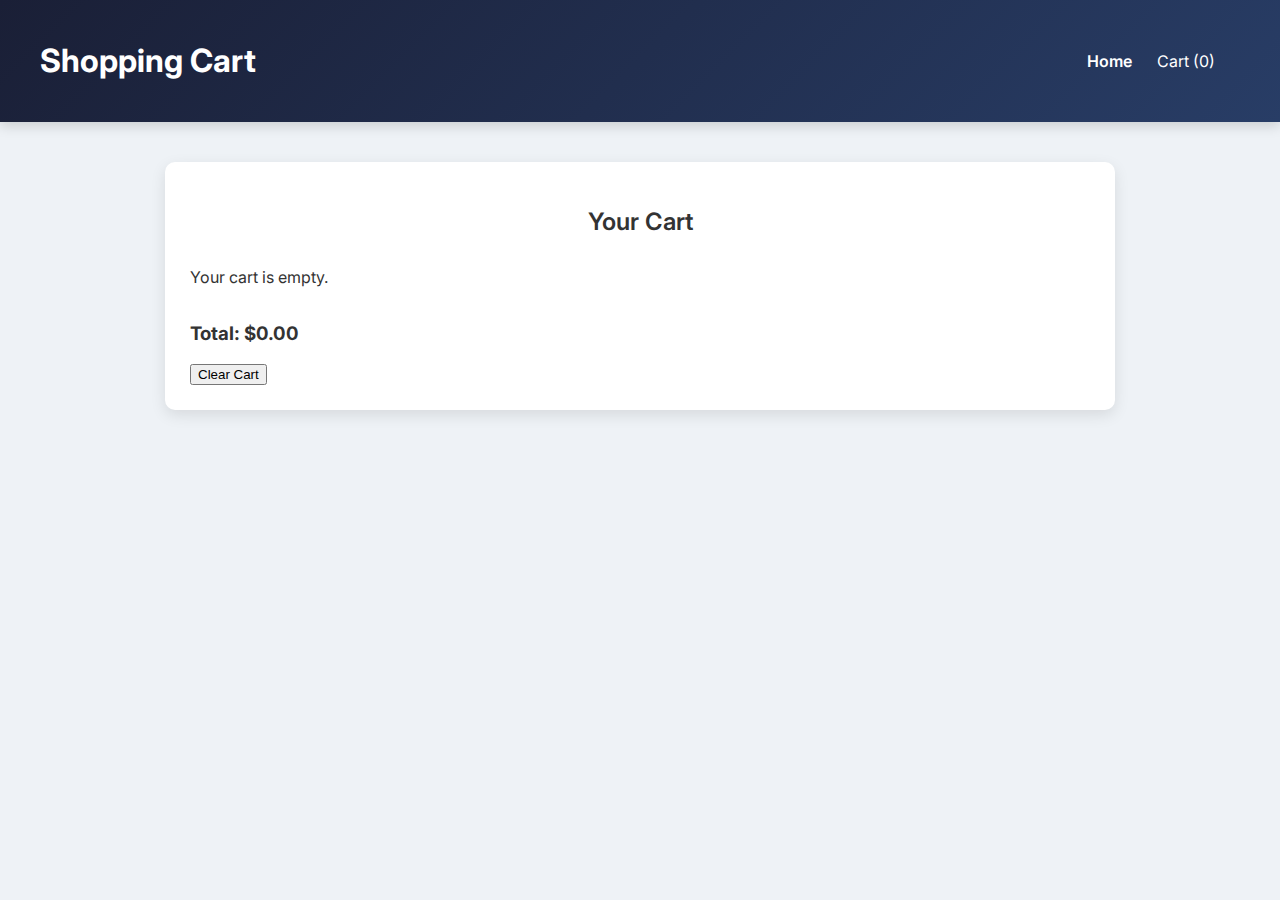
<file: cart.html>
<!DOCTYPE html>
<html lang="en">
<head>
    <meta charset="UTF-8">
    <meta name="viewport" content="width=device-width, initial-scale=1.0">
    <title>Shopping Cart</title>
    <link rel="stylesheet" href="styles.css">
</head>
<body>

 
    <header>
        <h1>Shopping Cart</h1>
        <nav>
            <ul>
                <li><a href="index.html">Home</a></li>
                <li>Cart (<span id="cart-count">0</span>)</li>
            </ul>
        </nav>
    </header>

   
    <section class="cart-container">
        <h2>Your Cart</h2>
        <div id="cart-items"></div>
        <h3>Total: $<span id="cart-total">0.00</span></h3>
        <button id="clear-cart">Clear Cart</button>
    </section>

  
    <script src="cart.js"></script>
</body>
</html>
</file>
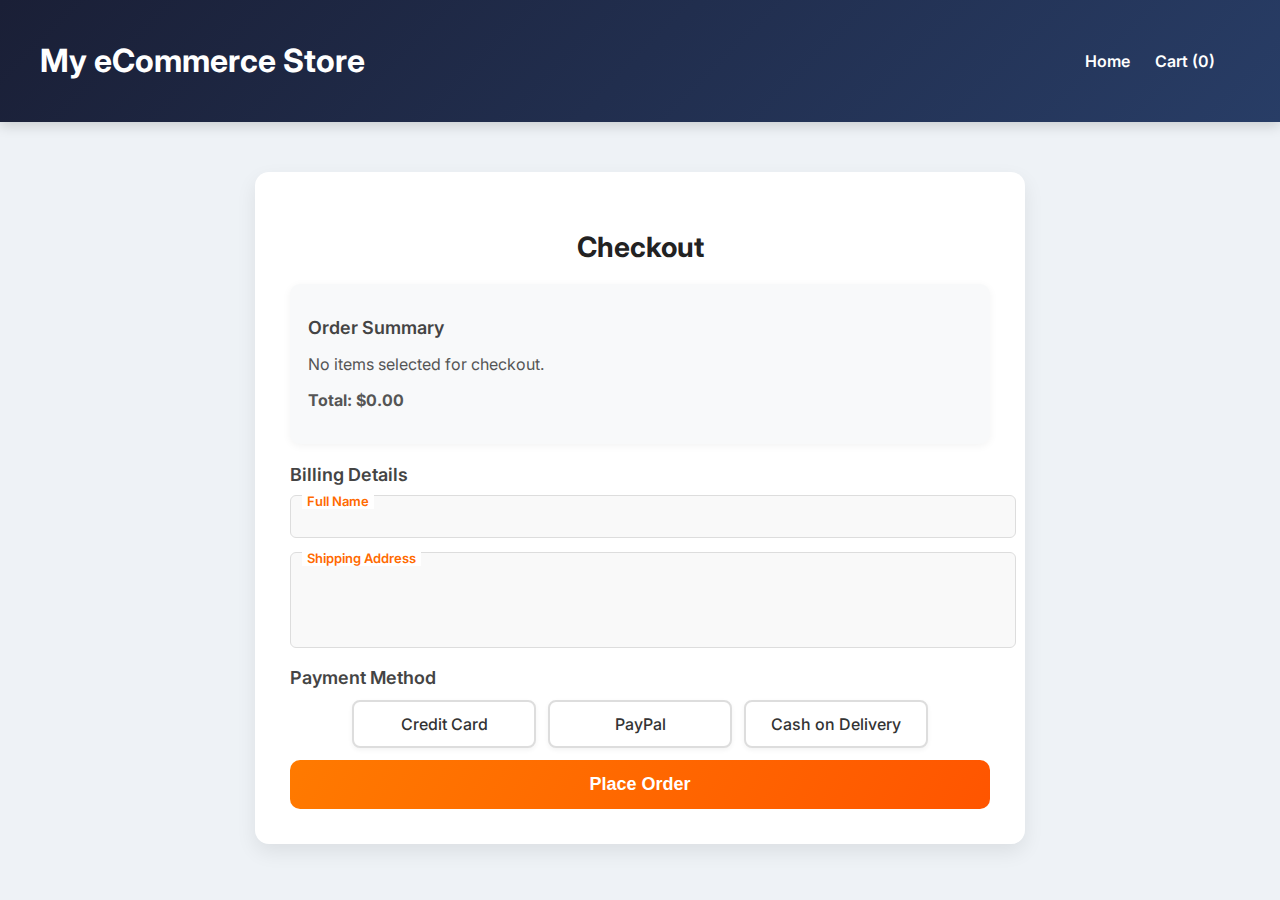
<file: checkout.html>
<!DOCTYPE html>
<html lang="en">
<head>
    <meta charset="UTF-8">
    <meta name="viewport" content="width=device-width, initial-scale=1.0">
    <title>Checkout - eCommerce</title>
    <link rel="stylesheet" href="styles.css">
</head>
<body>

    <header>
        <h1>My eCommerce Store</h1>
        <nav>
            <ul>
                <li><a href="index.html">Home</a></li>
                <li>
                    <a href="cart.html">Cart (<span id="cart-count">0</span>)</a>
                </li>
            </ul>
        </nav>
    </header>

    <div class="checkout-container">
        <h2>Checkout</h2>

        <!-- Order Summary -->
        <div class="order-summary">
            <h3>Order Summary</h3>
            <div id="order-summary"></div>
            <p><strong>Total: $<span id="total-price">0.00</span></strong></p>
        </div>

        <!-- Checkout Form -->
        <form id="checkout-form">
            <h3>Billing Details</h3>
            <div class="billing-details">
                <div class="input-group">
                    <input type="text" id="name" required>
                    <label for="name">Full Name</label>
                </div>

                <div class="input-group">
                    <textarea id="address" required></textarea>
                    <label for="address">Shipping Address</label>
                </div>
            </div>

            <h3>Payment Method</h3>
            <div class="payment-method">
                <label><input type="radio" name="payment" value="Credit Card"> Credit Card</label>
                <label><input type="radio" name="payment" value="PayPal"> PayPal</label>
                <label><input type="radio" name="payment" value="Cash on Delivery"> Cash on Delivery</label>
            </div>

            <button type="submit" class="checkout-btn">Place Order</button>
        </form>
    </div>

    <script src="checkout.js"></script>
</body>
</html>
</file>
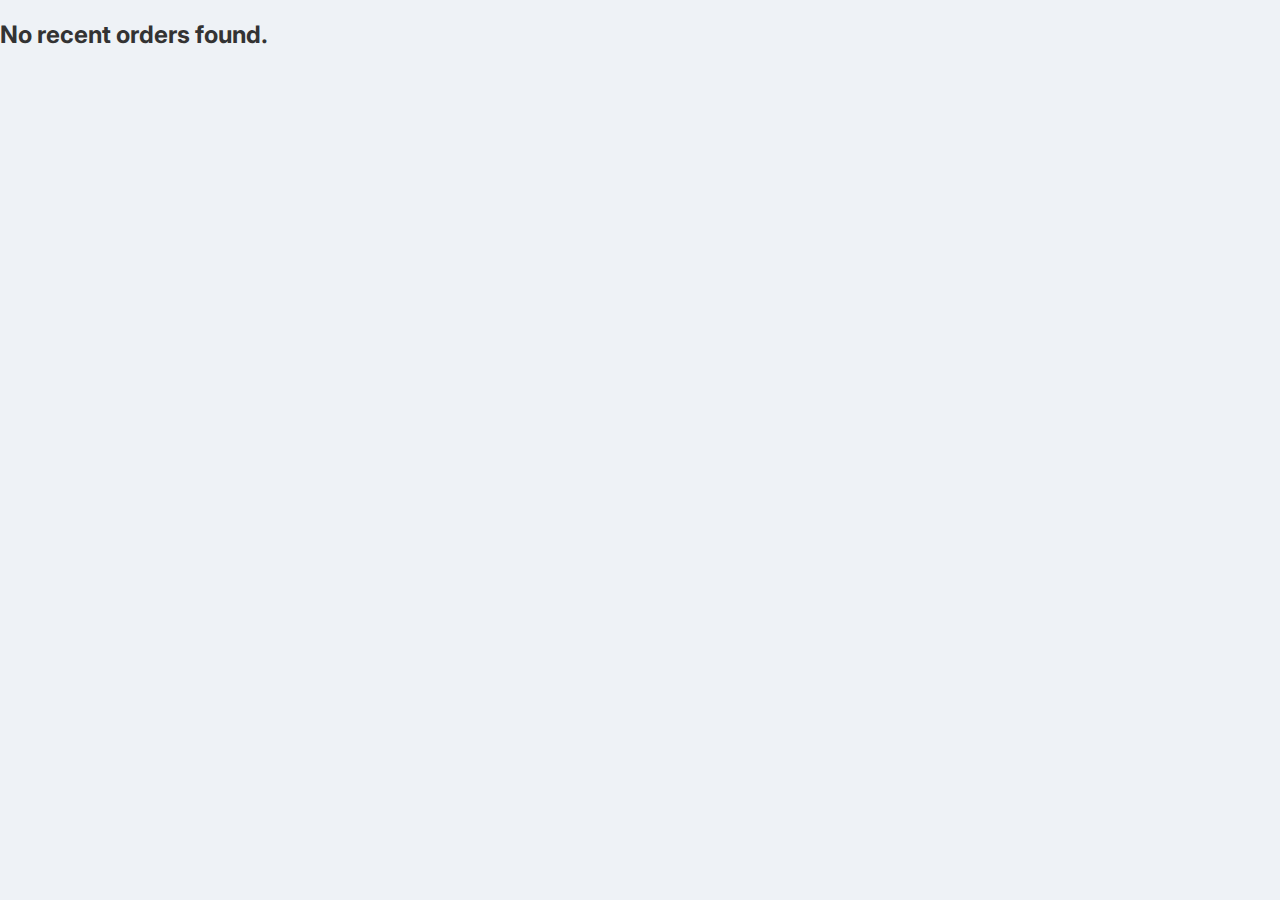
<file: order-confirmation.html>
<!DOCTYPE html>
<html lang="en">
  <head>
    <meta charset="UTF-8" />
    <meta name="viewport" content="width=device-width, initial-scale=1.0" />
    <title>Order Confirmation</title>
    <link rel="stylesheet" href="styles.css" />
  </head>
  <body>
    <header>
      <h1>My eCommerce Store</h1>
      <nav>
        <ul>
          <li><a href="index.html">Home</a></li>
          <li><a href="cart.html">Cart</a></li>
        </ul>
      </nav>
    </header>

    <div class="confirmation-container">
      <h2>Thank You for Your Order! 🎉</h2>
      <p><strong>Order Number:</strong> <span id="order-number"></span></p>
      <p><strong>Payment Method:</strong> <span id="payment-method"></span></p>
      <p><strong>Total Amount:</strong> $<span id="order-total"></span></p>

      <h3>Ordered Items</h3>
      <div id="ordered-items"></div>

      <a href="index.html" class="back-home-btn">Continue Shopping</a>
    </div>

    <script>
   document.addEventListener("DOMContentLoaded", function () {
    let orderDetails = JSON.parse(localStorage.getItem("orderDetails"));

    if (!orderDetails) {
        document.body.innerHTML = "<h2>No recent orders found.</h2>";
        return;
    }

    document.getElementById("order-number").innerText = orderDetails.orderNumber;
    document.getElementById("payment-method").innerText = orderDetails.paymentMethod;
    
 
    document.getElementById("order-total").innerText = parseFloat(orderDetails.totalAmount).toFixed(2);

    let orderedItemsContainer = document.getElementById("ordered-items");
    orderedItemsContainer.innerHTML = orderDetails.items
        .map((item) => `<p>✅ ${item.name} - $${item.price.toFixed(2)}</p>`)
        .join("");
});

    </script>
  </body>
</html>
</file>
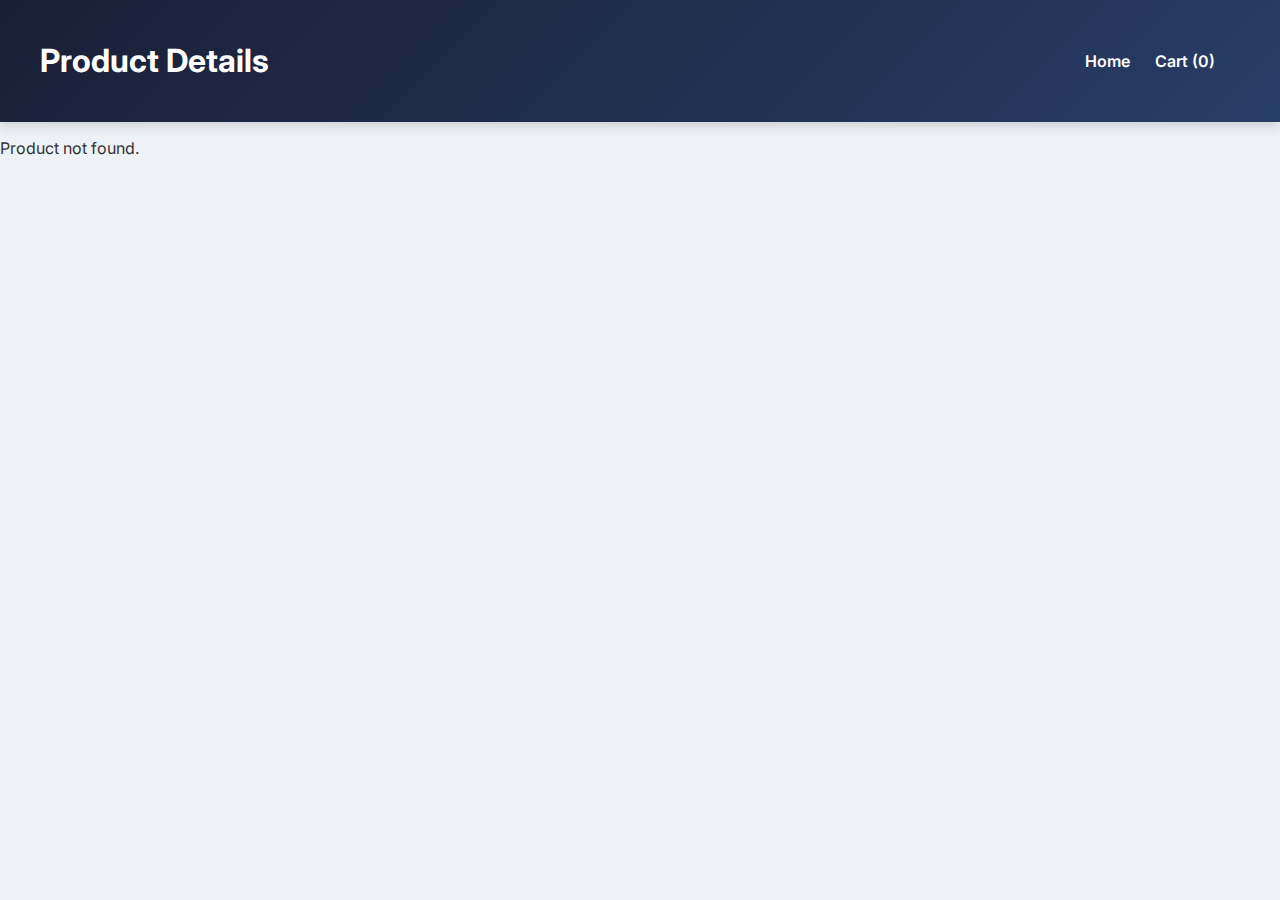
<file: product.html>
<!DOCTYPE html>
<html lang="en">
<head>
    <meta charset="UTF-8">
    <meta name="viewport" content="width=device-width, initial-scale=1.0">
    <title>Product Details</title>
    <link rel="stylesheet" href="styles.css">
</head>
<body>

    <header>
        <h1>Product Details</h1>
        <nav>
            <ul>
                <li><a href="index.html">Home</a></li>
                <li><a href="cart.html">Cart (<span id="cart-count">0</span>)</a></li>
            </ul>
        </nav>
    </header>

    <section class="product-details">
        <div class="product-grid" id="product-container"></div>
    </section>

    <script src="script.js"></script>
</body>
</html>
</file>
<file: styles.css>
/* Import Modern Font */
@import url('https://fonts.googleapis.com/css2?family=Inter:wght@300;400;600&display=swap');

/* General Styles */
body {
  font-family: 'Inter', sans-serif;
  margin: 0;
  padding: 0;
  background-color: #eef2f6;
  color: #333;
}

/* Header & Navigation */
header {
  background: linear-gradient(135deg, #1a1f36, #283d66);
  color: white;
  padding: 20px 40px;
  display: flex;
  justify-content: space-between;
  align-items: center;
  box-shadow: 0 4px 12px rgba(0, 0, 0, 0.15);
}

nav ul {
  list-style: none;
  margin: 0;
  padding: 0;
  display: flex;
}

nav ul li {
  margin-right: 25px;
}

nav ul li a {
  color: white;
  text-decoration: none;
  font-weight: 600;
  font-size: 16px;
  transition: color 0.3s;
}

nav ul li a:hover {
  color: #f1c40f;
}

/* Hero Section */
.hero {
  background: linear-gradient(
    135deg,
    #f8f9fa,
    #e9ecef
  ); /* Light gradient for a modern touch */
  color: #222; /* Darker text for better contrast */
  text-align: center;
  padding: 50px 20px;
  border-radius: 10px; /* Smooth rounded corners */
  box-shadow: 0 4px 10px rgba(0, 0, 0, 0.1); /* Subtle shadow */
}

.hero h2 {
  font-size: 48px;
  font-weight: 800;
  margin-bottom: 15px;
  color: #333; /* Slightly darker for readability */
  text-transform: uppercase; /* Modern touch */
}

.hero p {
  font-size: 20px;
  max-width: 700px;
  margin: 15px auto;
  opacity: 0.9;
  line-height: 1.6;
  font-weight: 500;
}

/* Responsive Adjustments */
@media (max-width: 768px) {
  .hero {
    padding: 30px 15px;
  }

  .hero h2 {
    font-size: 36px;
  }

  .hero p {
    font-size: 16px;
  }
}

/* Product List */
.products {
  display: grid;
  grid-template-columns: repeat(auto-fit, minmax(280px, 1fr));
  gap: 25px;
  padding: 50px;
  max-width: 1300px;
  margin: 0 auto;
}

.product {
  background: white;
  border-radius: 12px;
  box-shadow: 0 5px 20px rgba(0, 0, 0, 0.1);
  padding: 20px;
  text-align: center;
  transition: transform 0.3s ease, box-shadow 0.3s ease;
  cursor: pointer;
}

.product:hover {
  transform: translateY(-6px);
  box-shadow: 0 8px 24px rgba(0, 0, 0, 0.15);
}

.product img {
  width: 100%;
  height: 220px; /* Set fixed height for uniformity */
  object-fit: cover; /* Prevents distortion */
  border-radius: 12px;
  transition: transform 0.3s ease;
}

.product img:hover {
  transform: scale(1.05);
}

.product h3 {
  font-size: 22px;
  margin: 15px 0 8px;
  color: #2c3e50;
  font-weight: 600;
}

.product p {
  font-size: 16px;
  color: #666;
  margin-bottom: 12px;
}

.product .price {
  font-size: 20px;
  font-weight: 700;
  color: #27ae60;
  margin-bottom: 12px;
}

/* Buttons */
.product a,
.product button {
  display: inline-block;
  margin-top: 10px;
  text-decoration: none;
  font-size: 15px;
  padding: 12px 20px;
  border-radius: 8px;
  transition: 0.3s ease;
  font-weight: 600;
}

.product a {
  background: #3498db;
  color: white;
  box-shadow: 0 4px 12px rgba(52, 152, 219, 0.25);
}

.product a:hover {
  background: #217dbb;
}

.product button {
  background: #27ae60;
  color: white;
  border: none;
  cursor: pointer;
  box-shadow: 0 4px 12px rgba(39, 174, 96, 0.25);
}

.product button:hover {
  background: #219150;
}

/* 🛒 Cart Container */
.cart-container {
  max-width: 900px;
  margin: 40px auto;
  background: #fff;
  padding: 25px;
  border-radius: 10px;
  box-shadow: 0 5px 15px rgba(0, 0, 0, 0.1);
}

/* 🏷️ Cart Title */
.cart-container h2 {
  text-align: center;
  font-size: 24px;
  font-weight: 600;
  color: #333;
  margin-bottom: 15px;
}

/* 🛍️ Cart Items */
#cart-items {
  display: flex;
  flex-direction: column;
  gap: 10px;
}

/* 📦 Individual Cart Item */
.cart-item {
  display: flex;
  align-items: center;
  justify-content: space-between;
  padding: 12px;
  border-bottom: 1px solid #ddd;
}

/* 📸 Product Image */
.cart-item img {
  width: 60px;
  height: 60px;
  object-fit: cover;
  border-radius: 6px;
}

/* 📝 Item Details */
.cart-item-details {
  flex-grow: 1;
  margin-left: 12px;
}

.cart-item h4 {
  font-size: 16px;
  color: #333;
}

.cart-item p {
  font-size: 14px;
  color: #666;
}

/* ✅ Checkbox */
.cart-item input[type="checkbox"] {
  width: 16px;
  height: 16px;
  accent-color: #f39c12;
}

/* ❌ Remove Button */
.cart-item button {
  background: #e74c3c;
  color: white;
  border: none;
  padding: 5px 10px;
  font-size: 14px;
  border-radius: 5px;
  cursor: pointer;
}

.cart-item button:hover {
  background: #c0392b;
}

/* ➕➖ Quantity Selector */
.cart-item .quantity {
  display: flex;
  align-items: center;
  gap: 5px;
  font-size: 16px;
}

.cart-item .quantity button {
  background: #3498db;
  color: white;
  border: none;
  padding: 5px 8px;
  font-size: 14px;
  border-radius: 4px;
  cursor: pointer;
}

.cart-item .quantity button:hover {
  background: #2980b9;
}

/* 📦 Cart Summary */
.cart-summary {
  display: flex;
  justify-content: space-between;
  align-items: center;
  margin-top: 15px;
  padding: 12px;
  font-size: 16px;
  font-weight: 600;
}

/* 🛒 Cart Total */
.total-price {
  font-size: 18px;
  font-weight: 700;
  color: #333;
}

/* 🌟 Checkout Button */
.checkout-btn {
  display: block;
  width: 100%;
  background: #ff9800;
  color: white;
  border: none;
  padding: 12px;
  font-size: 16px;
  font-weight: 600;
  border-radius: 8px;
  text-align: center;
  cursor: pointer;
}

.checkout-btn:hover {
  background: #e67e22;
}

/* 🎯 Responsive Adjustments */
@media (max-width: 768px) {
  .cart-container {
    width: 95%;
    padding: 20px;
  }

  .cart-item {
    flex-direction: column;
    text-align: center;
    padding: 10px;
  }

  .cart-item img {
    width: 50px;
    height: 50px;
    margin-bottom: 8px;
  }

  .cart-item h4 {
    font-size: 15px;
  }

  .checkout-btn {
    font-size: 15px;
    padding: 10px;
  }
}


/* Responsive Design */
@media (max-width: 768px) {
  .products {
    grid-template-columns: repeat(auto-fit, minmax(220px, 1fr));
  }

  .cart {
    width: 90%;
  }

  .hero {
    padding: 50px 15px;
  }

  .hero h2 {
    font-size: 34px;
  }

  .hero p {
    font-size: 16px;
  }
}

/* product */

/* Product Page Container */
.product-container {
  display: flex;
  align-items: center;
  justify-content: center;
  max-width: 1100px;
  margin: 40px auto;
  background: white;
  padding: 30px;
  border-radius: 10px;
  box-shadow: 0 4px 12px rgba(0, 0, 0, 0.1);
}

/* Product Image */
.product-image {
  flex: 1;
  max-width: 400px;
  height: auto;
  object-fit: contain;
  border-radius: 8px;
}

/* Product Info */
.product-info {
  flex: 2;
  padding-left: 40px;
}

/* Product Name */
.product-name {
  font-size: 26px;
  font-weight: bold;
  color: #333;
}

/* Price Section */
.price {
  font-size: 22px;
  font-weight: bold;
  color: #e74c3c;
  margin-top: 10px;
}

.original-price {
  font-size: 16px;
  color: #777;
  text-decoration: line-through;
  margin-left: 8px;
}

.discount {
  font-size: 16px;
  color: green;
  font-weight: bold;
  margin-left: 6px;
}

/* Product Description */
.description {
  font-size: 16px;
  color: #555;
  line-height: 1.6;
  background: #f8f9fa;
  padding: 15px;
  border-radius: 8px;
  margin-top: 15px;
}

/* Add to Cart Button */
.add-to-cart-btn {
  background: #ff9f00;
  color: white;
  font-size: 18px;
  padding: 12px 20px;
  border: none;
  border-radius: 6px;
  cursor: pointer;
  font-weight: bold;
  width: 250px;
  display: block;
  margin-top: 20px;
  transition: background 0.3s ease-in-out, transform 0.2s;
}

.add-to-cart-btn:hover {
  background: #f57c00;
  transform: translateY(-2px);
}


/* 🌟 Checkout Container */
.checkout-container {
  max-width: 700px;
  margin: 50px auto;
  padding: 35px;
  background: #fff;
  border-radius: 14px;
  box-shadow: 0 8px 20px rgba(0, 0, 0, 0.08);
  font-family: "Inter", sans-serif;
  animation: fadeIn 0.4s ease-in-out;
}

/* 🏷️ Headings */
.checkout-container h2 {
  text-align: center;
  font-size: 28px;
  font-weight: 700;
  color: #222;
  margin-bottom: 20px;
}

.checkout-container h3 {
  font-size: 18px;
  color: #444;
  margin: 15px 0 10px;
  font-weight: 600;
}

/* 🛍️ Order Summary */
.order-summary {
  background: #f8f9fa;
  padding: 18px;
  border-radius: 10px;
  box-shadow: 0 2px 8px rgba(0, 0, 0, 0.05);
  margin-bottom: 20px;
}

.order-summary p {
  font-size: 16px;
  color: #555;
}

/* 🔹 Input Group */
.input-group {
  position: relative;
  width: 100%;
  margin-bottom: 14px;
}

/* 📌 Input & Textarea */
.input-group input,
.input-group textarea {
  width: 100%;
  padding: 12px;
  font-size: 15px;
  border: 1px solid #ddd;
  border-radius: 6px;
  background: #f9f9f9;
  outline: none;
  transition: 0.2s;
}

/* 📝 Minimal Fix for Textarea */
.input-group textarea {
  resize: none;
  height: 70px;
}

/* 🎯 Focus Effect */
.input-group input:focus,
.input-group textarea:focus {
  border-color: #ff6a00;
  background: #fff;
  box-shadow: 0 0 5px rgba(255, 106, 0, 0.2);
}


/* Floating Labels */
.input-group label {
  position: absolute;
  top: 50%;
  left: 14px;
  transform: translateY(-50%);
  font-size: 16px;
  color: #999;
  background: white;
  padding: 0 5px;
  transition: 0.3s;
  pointer-events: none;
}

/* Floating Label Animation */
.input-group input:focus + label,
.input-group input:not(:placeholder-shown) + label,
.input-group textarea:focus + label,
.input-group textarea:not(:placeholder-shown) + label {
  top: 6px;
  left: 12px;
  font-size: 13px;
  font-weight: 600;
  color: #ff6a00;
}

/* Focus Effects */
.input-group input:focus,
.input-group textarea:focus {
  border-color: #ff6a00;
  box-shadow: 0 0 10px rgba(255, 106, 0, 0.2);
}


/* Floating Labels */
.input-group label {
  position: absolute;
  top: 50%;
  left: 14px;
  transform: translateY(-50%);
  font-size: 16px;
  color: #999;
  background: white;
  padding: 0 5px;
  transition: 0.3s;
  pointer-events: none;
}

/* Floating Label Animation */
.input-group input:focus + label,
.input-group input:not(:placeholder-shown) + label,
.input-group textarea:focus + label,
.input-group textarea:not(:placeholder-shown) + label {
  top: 6px;
  left: 12px;
  font-size: 13px;
  font-weight: 600;
  color: #ff6a00;
}

/* Focus Effects */
.input-group input:focus,
.input-group textarea:focus {
  border-color: #ff6a00;
  box-shadow: 0 0 10px rgba(255, 106, 0, 0.2);
}

/* 💳 Payment Method - Clean & Modern */
.payment-method {
  display: flex;
  flex-wrap: wrap;
  gap: 12px;
  margin-top: 12px;
  justify-content: center;
}

/* 🏷️ Payment Option */
.payment-method label {
  display: flex;
  align-items: center;
  gap: 8px;
  padding: 12px 20px;
  border-radius: 8px;
  border: 2px solid #ddd;
  cursor: pointer;
  font-size: 16px;
  font-weight: 500;
  background: #fff;
  color: #333;
  transition: all 0.3s ease-in-out;
  user-select: none;
  min-width: 140px;
  text-align: center;
  justify-content: center;
  box-shadow: 0 2px 5px rgba(0, 0, 0, 0.05);
}

/* 🛠 Hide Radio Button */
.payment-method input[type="radio"] {
  display: none;
}

/* 🎨 Selected Payment Option */
.payment-method input:checked + label {
  border-color: #ff6a00;
  background: #ff6a00;
  color: white;
  font-weight: 600;
  box-shadow: 0 4px 10px rgba(255, 106, 0, 0.2);
  transform: translateY(-2px);
}

/* 🖱️ Hover Effect */
.payment-method label:hover {
  border-color: #ff6a00;
  background: rgba(255, 106, 0, 0.08);
  color: #ff6a00;
}

/* 📱 Responsive Design */
@media (max-width: 768px) {
  .payment-method {
    gap: 10px;
  }
  .payment-method label {
    font-size: 14px;
    padding: 10px 16px;
    min-width: 120px;
  }
}


/* 🚀 Checkout Button */
.checkout-btn {
  width: 100%;
  background: linear-gradient(120deg, #ff7a00, #ff5500);
  color: white;
  font-size: 18px;
  padding: 14px;
  border: none;
  border-radius: 10px;
  cursor: pointer;
  font-weight: 600;
  transition: 0.3s;
  margin-top: 12px;
}

.checkout-btn:hover {
  background: linear-gradient(120deg, #ff5500, #ff7a00);
  transform: translateY(-2px);
}

/* 🔄 Fade-in Animation */
@keyframes fadeIn {
  from {
      opacity: 0;
      transform: translateY(-8px);
  }
  to {
      opacity: 1;
      transform: translateY(0);
  }
}

/* 🎯 Responsive Design */
@media (max-width: 768px) {
  .checkout-container {
      width: 90%;
      padding: 25px;
  }

  .checkout-container h2 {
      font-size: 26px;
  }

  .checkout-btn {
      font-size: 16px;
      padding: 12px;
  }
}


/* Order Confirmation Page */
.confirmation-container {
  max-width: 600px;
  margin: 50px auto;
  padding: 30px;
  background: linear-gradient(135deg, #ffffff, #f8f9fa);
  border-radius: 12px;
  box-shadow: 0 8px 25px rgba(0, 0, 0, 0.15);
  text-align: center;
  animation: fadeIn 0.6s ease-in-out;
  transition: all 0.3s ease-in-out;
}

/* Confirmation Checkmark */
.confirmation-icon {
  font-size: 60px;
  color: #2ecc71;
  animation: popScale 0.5s ease-in-out;
  margin-bottom: 10px;
}

/* Title */
.confirmation-container h2 {
  font-size: 28px;
  font-weight: 700;
  color: #2ecc71;
  margin-bottom: 15px;
  text-shadow: 0 2px 4px rgba(0, 0, 0, 0.1);
}

/* Order Confirmation Container */
.confirmation-container {
  max-width: 680px;
  margin: 70px auto;
  padding: 40px;
  background: #ffffff;
  border-radius: 16px;
  box-shadow: 0 12px 30px rgba(0, 0, 0, 0.15);
  text-align: center;
  animation: fadeIn 0.6s ease-in-out;
}

/* Confirmation Title */
.confirmation-container h2 {
  font-size: 32px;
  font-weight: 800;
  color: #27ae60;
  margin-bottom: 24px;
  letter-spacing: 1.2px;
  text-transform: uppercase;
}

/* Order Details Box */
.order-details {
  background: #f4f4f4;
  padding: 24px;
  border-radius: 14px;
  margin-bottom: 24px;
  text-align: left;
  box-shadow: inset 0 4px 8px rgba(0, 0, 0, 0.07);
  border-left: 6px solid #2ecc71;
}

.order-details p {
  font-size: 20px;
  color: #333;
  margin: 14px 0;
  font-weight: 500;
}

/* Ordered Items */
#ordered-items {
  text-align: left;
  padding: 24px;
  background: linear-gradient(135deg, #fff6db, #ffecb3);
  border-radius: 16px;
  margin-bottom: 30px;
  border-left: 6px solid #ff9800;
  box-shadow: inset 0 5px 10px rgba(0, 0, 0, 0.08), 0 4px 10px rgba(0, 0, 0, 0.06);
  transition: all 0.3s ease-in-out;
}

#ordered-items:hover {
  box-shadow: inset 0 5px 12px rgba(0, 0, 0, 0.1), 0 6px 14px rgba(0, 0, 0, 0.08);
  transform: scale(1.02);
}

#ordered-items ul {
  padding-left: 26px;
}

#ordered-items li {
  font-size: 18px;
  color: #444;
  margin: 12px 0;
  list-style: none;
  padding-left: 28px;
  position: relative;
  font-weight: 600;
  display: flex;
  align-items: center;
  gap: 10px;
  transition: transform 0.2s ease-in-out;
}

#ordered-items li::before {
  content: "✔";
  color: #2ecc71;
  font-weight: bold;
  font-size: 22px;
  transition: transform 0.3s ease-in-out;
}

#ordered-items li:hover {
  transform: translateX(5px);
}

#ordered-items li:hover::before {
  transform: scale(1.2);
}


/* Home Button */
.home-btn {
  display: inline-block;
  background: linear-gradient(135deg, #ff9800, #ff5722);
  color: white;
  font-size: 20px;
  padding: 18px 36px;
  border-radius: 14px;
  text-decoration: none;
  font-weight: bold;
  transition: all 0.4s ease-in-out;
  box-shadow: 0 8px 22px rgba(255, 87, 34, 0.45);
  position: relative;
  overflow: hidden;
  letter-spacing: 0.5px;
}

/* Button Hover Effects */
.home-btn:hover {
  background: linear-gradient(135deg, #ff5722, #ff9800);
  transform: translateY(-4px) scale(1.08);
  box-shadow: 0 14px 30px rgba(255, 87, 34, 0.6);
}

/* Ripple Effect */
.home-btn::before {
  content: "";
  position: absolute;
  top: 50%;
  left: 50%;
  width: 250%;
  height: 250%;
  background: rgba(255, 255, 255, 0.2);
  transition: transform 0.6s ease, opacity 0.8s ease;
  transform: translate(-50%, -50%) scale(0);
  border-radius: 50%;
}

.home-btn:hover::before {
  transform: translate(-50%, -50%) scale(1);
  opacity: 0;
}

/* Click Effect */
.home-btn:active {
  transform: translateY(-2px) scale(1);
  box-shadow: 0 6px 18px rgba(255, 87, 34, 0.4);
}

/* Fade-In Animation */
@keyframes fadeIn {
  from {
    opacity: 0;
    transform: translateY(-30px);
  }
  to {
    opacity: 1;
    transform: translateY(0);
  }
}

/* Smooth Pop Effect */
@keyframes popScale {
  0% {
    transform: scale(0);
    opacity: 0;
  }
  75% {
    transform: scale(1.15);
  }
  100% {
    transform: scale(1);
    opacity: 1;
  }
}
</file>
